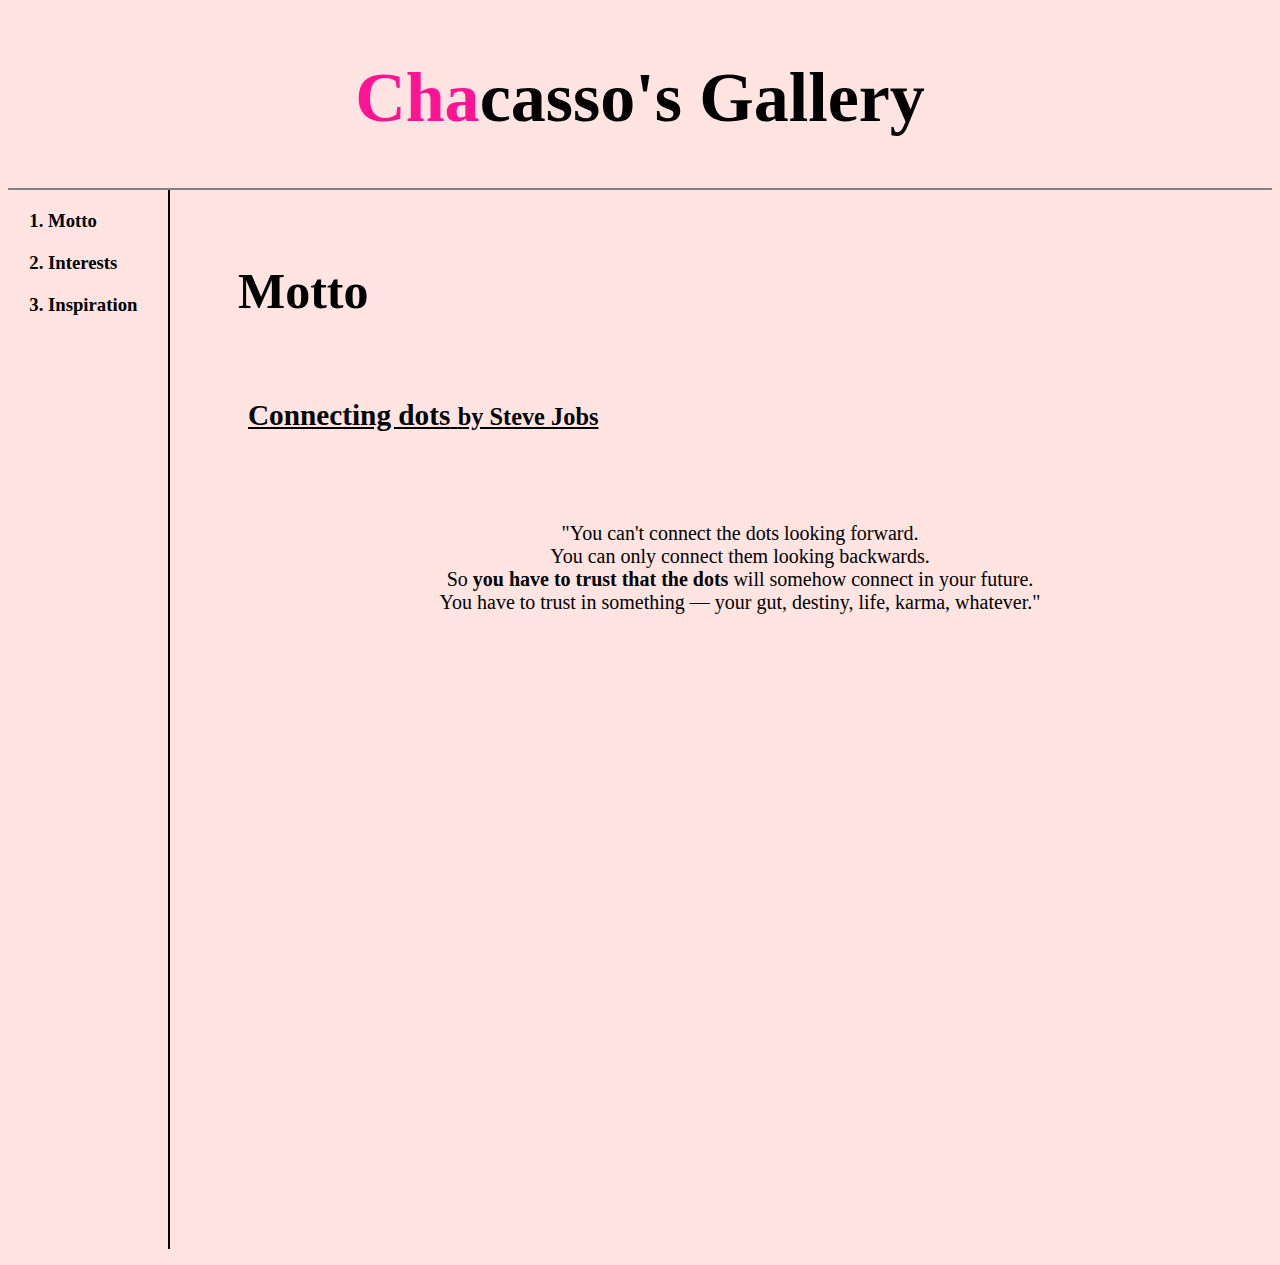
<file: 1.html>
<!<!DOCTYPE html>
<html>
<head>
<title>yoonna - motto</title>
  <meta charset="utf-8">
  <link rel="stylesheet" href="style.css">

  </head>
  <p>
    <!-- Global site tag (gtag.js) - Google Analytics -->
<script async src="https://www.googletagmanager.com/gtag/js?id=UA-175480386-1"></script>
<script>
  window.dataLayer = window.dataLayer || [];
  function gtag(){dataLayer.push(arguments);}
  gtag('js', new Date());

  gtag('config', 'UA-175480386-1');
</script>


<body>
  <h1><a href="index.html"><span style="color:#FF1493;">Cha</span>casso's Gallery</a></h1>
  <div id="grid">
<ol>
  <h3><li><a href="1.html" id="active">Motto</a></li></h3>
  <h3><li><a href="2.html">Interests</a></li></h3>
  <h3><li><a href="3.html">Inspiration</a></li></h3>
</ol>
<div class="body">
<h2 style="font-size:50px"> Motto </h2><br>

<h3> <a href="https://youtu.be/1i9kcBHX2Nw" target="_blank" title="ENGLISH SPEECH | STEVE JOBS: Stanford Commencement (English Subtitles)" ><u>Connecting dots</a> <small>by Steve Jobs</small></u></h3>
  <p style="margin-top:80px;margin-bottom:100px;text-align:center;font-size:20px;">
    "You can't connect the dots looking forward.<br> You can only connect them looking backwards.<br>So <strong>you have to trust that the dots</strong> will somehow connect in your future.<br>You have to trust in something — your gut, destiny, life, karma, whatever."</p>


  <p class="video">
    <iframe width="800" height="480" src="https://www.youtube.com/embed/1i9kcBHX2Nw" frameborder="0" allow="accelerometer; autoplay; encrypted-media; gyroscope; picture-in-picture" allowfullscreen></iframe>
    </p>
    </div>
    </div>
    <p><div id="disqus_thread"></div>
    <script>

    /**
    *  RECOMMENDED CONFIGURATION VARIABLES: EDIT AND UNCOMMENT THE SECTION BELOW TO INSERT DYNAMIC VALUES FROM YOUR PLATFORM OR CMS.
    *  LEARN WHY DEFINING THESE VARIABLES IS IMPORTANT: https://disqus.com/admin/universalcode/#configuration-variables*/
    /*
    var disqus_config = function () {
    this.page.url = PAGE_URL;  // Replace PAGE_URL with your page's canonical URL variable
    this.page.identifier = PAGE_IDENTIFIER; // Replace PAGE_IDENTIFIER with your page's unique identifier variable
    };
    */
    (function() { // DON'T EDIT BELOW THIS LINE
    var d = document, s = d.createElement('script');
    s.src = 'https://https-bananachacha-github-io-web2-index-html.disqus.com/embed.js';
    s.setAttribute('data-timestamp', +new Date());
    (d.head || d.body).appendChild(s);
    })();
    </script>
    <noscript>Please enable JavaScript to view the <a href="https://disqus.com/?ref_noscript">comments powered by Disqus.</a></noscript>

    </p>
    <p>
      <!--Start of Tawk.to Script-->
    <script type="text/javascript">
    var Tawk_API=Tawk_API||{}, Tawk_LoadStart=new Date();
    (function(){
    var s1=document.createElement("script"),s0=document.getElementsByTagName("script")[0];
    s1.async=true;
    s1.src='https://embed.tawk.to/5f2b7a47ed9d9d2627088d90/default';
    s1.charset='UTF-8';
    s1.setAttribute('crossorigin','*');
    s0.parentNode.insertBefore(s1,s0);
    })();
    </script>
    <!--End of Tawk.to Script-->
    </p>
</body>
</html>
</file>
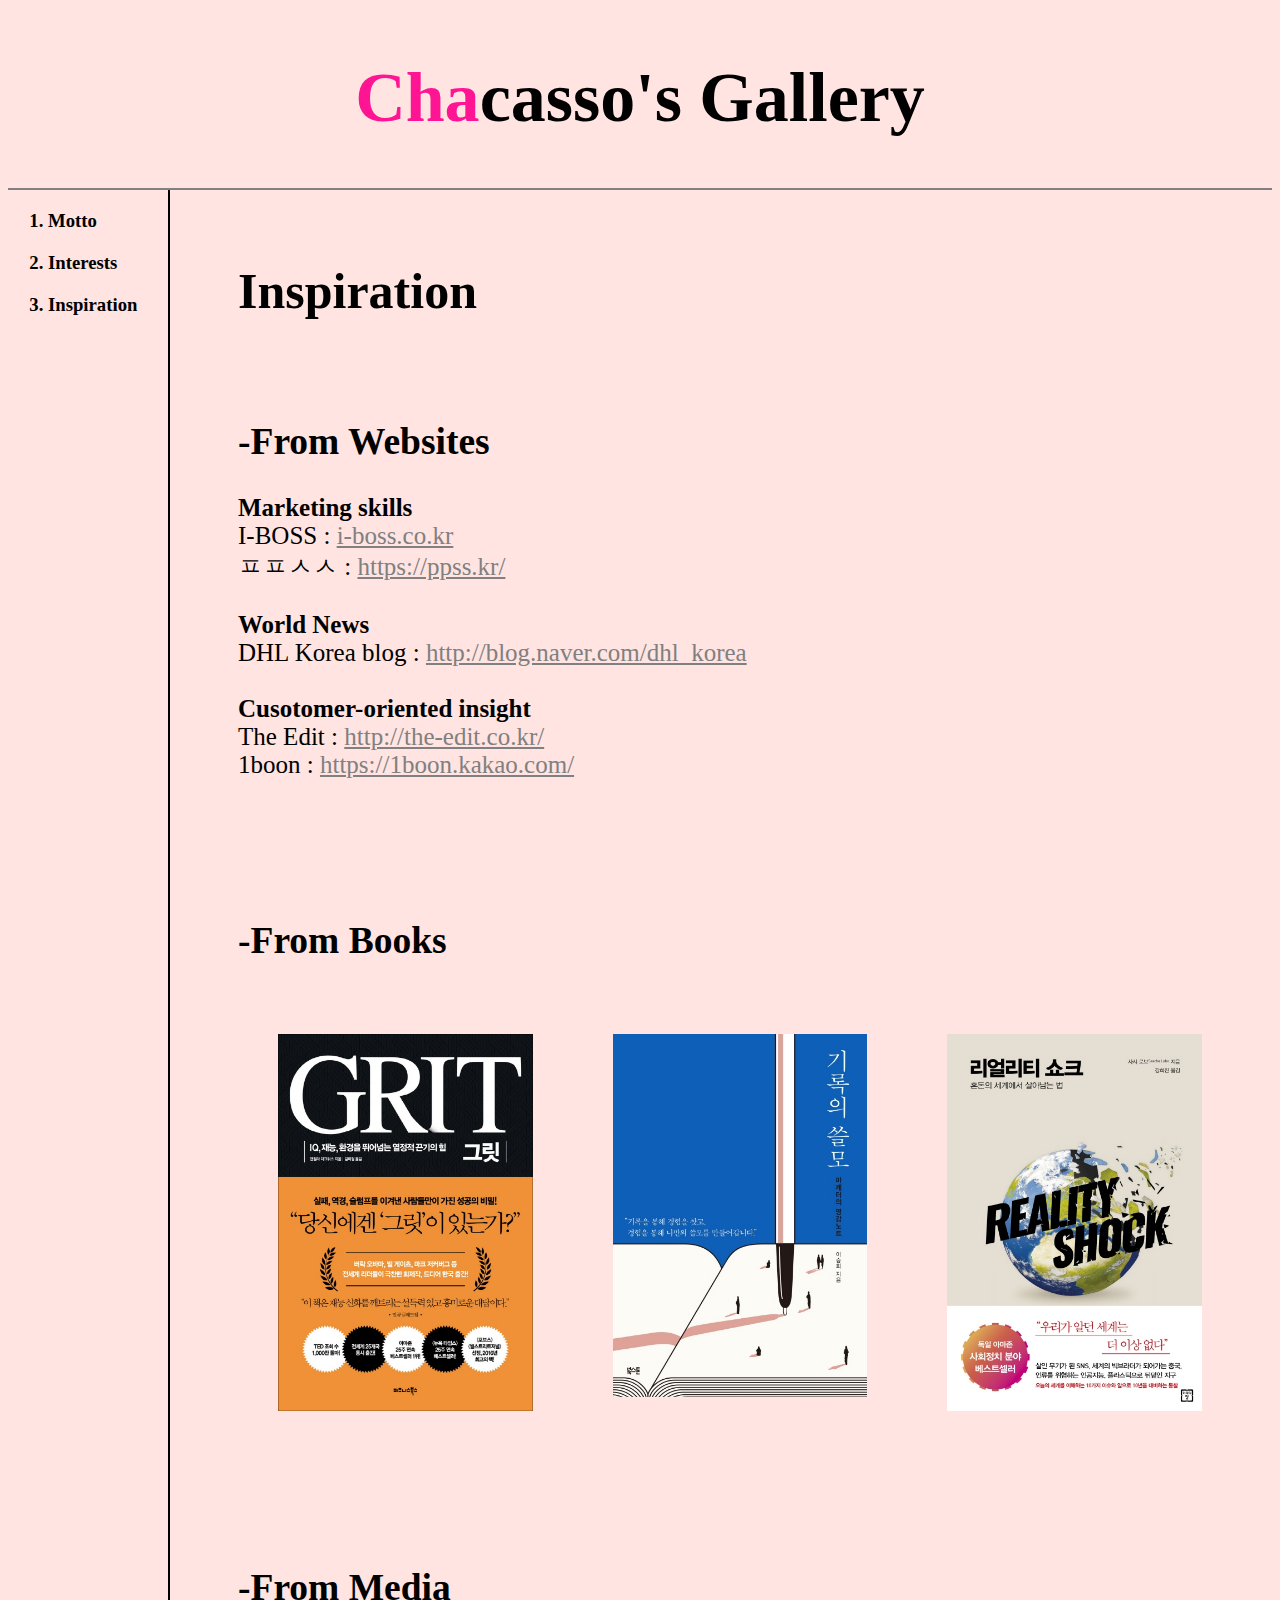
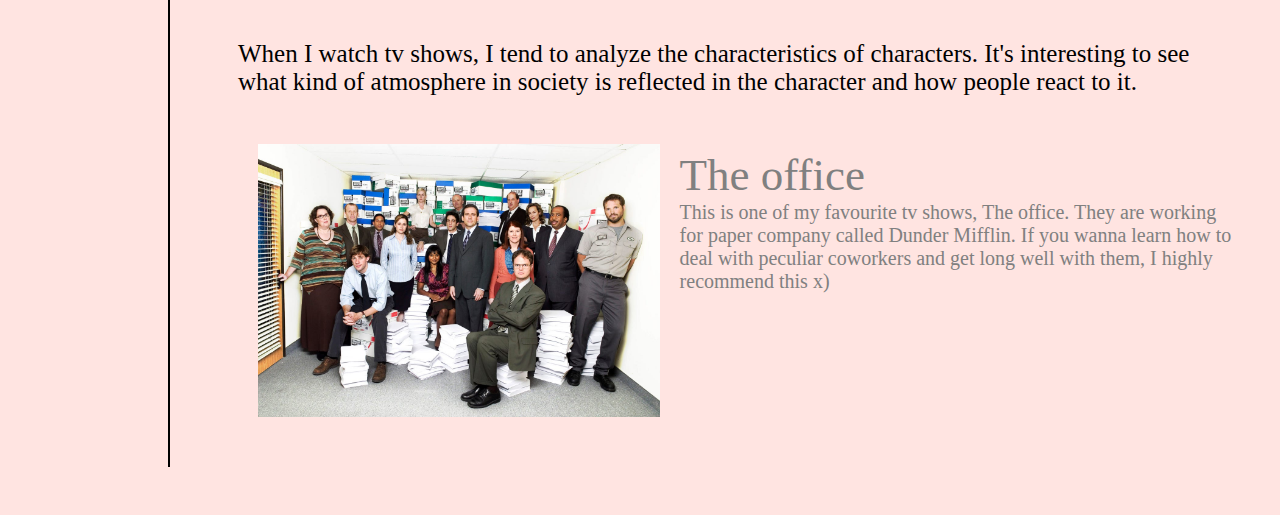
<file: 3.html>
<!<!DOCTYPE html>
<html>
<head>
  <p>
    <!-- Global site tag (gtag.js) - Google Analytics -->
  <script async src="https://www.googletagmanager.com/gtag/js?id=UA-175480386-1"></script>
  <script>
  window.dataLayer = window.dataLayer || [];
  function gtag(){dataLayer.push(arguments);}
  gtag('js', new Date());

  gtag('config', 'UA-175480386-1');
  </script>

  </p>

<title>yoonna - Inspiration</title>
  <meta charset="utf-8">
  <link rel="stylesheet" href="style.css">

  </head>
<body>
  <h1><a href="index.html"><span style="color:#FF1493;">Cha</span>casso's Gallery</a></h1>

<div id="grid">
  <ol>
  <h3><li><a href="1.html">Motto</a></li></h3>
  <h3><li><a href="2.html">Interests</a></li></h3>
  <h3><li><a href="3.html" id="active">Inspiration</a></li></h3>
</ol>
<div class="body">
<h2 style="font-size:50px"> Inspiration </h2><br>

  <p>
  <h2>-From Websites</h2>
      <strong>Marketing skills</strong><br>
       I-BOSS :  <a style="color:gray;text-decoration:underline;" href="https://www.i-boss.co.kr/">i-boss.co.kr</a><br>
       ㅍㅍㅅㅅ :  <a style="color:gray;text-decoration:underline;" href="https://ppss.kr/"> https://ppss.kr/ </a><br><br>
      <strong>World News</strong><br>
       DHL Korea blog :  <a style="color:gray;text-decoration:underline;" href="http://blog.naver.com/dhl_korea">http://blog.naver.com/dhl_korea </a><br><br>
        <strong>Cusotomer-oriented insight </strong><br>
       The Edit : <a style="color:gray;text-decoration:underline;" href="http://the-edit.co.kr/"> http://the-edit.co.kr/ </a><br>
         1boon : <a style="color:gray;text-decoration:underline;" href="https://1boon.kakao.com/
"> https://1boon.kakao.com/ </a>


  </p><br><br><br>

  <h2>-From Books</h2>
  <div class="row">
  <div class="column">
    <img src="grit.jpg" alt="Grit" style="width:100%">
  </div>
  <div class="column">
    <img src="writing.jpg" alt="Writing" style="width:100%">
  </div>
  <div class="column">
    <img src="shock.jpg" alt="Shock" style="width:100%">
  </div>
</div><br><br><br>
  <h2>-From Media</h2>
     When I watch tv shows, I tend to analyze the characteristics of characters. It's interesting to see what kind of atmosphere in society is reflected in the character and how people react to it.<br><br>

    <div>
      <img src="theoffice.jpeg"  width="40%" align="left" style="margin:20px;">
    </div>
   <brclear="left"/>
   <p>
   <div style="font-size:45px;color:gray;font-decoration:bold;">The office</div>
   <div style="font-size:20px;color:gray;">This is one of my favourite tv shows, The office.
   They are working for paper company called Dunder Mifflin.
   If you wanna learn how to deal with peculiar coworkers and get long well with them, I highly recommend this x)
 </div>
  </div>
</p>



</ul>
</div>
</div>
<p><div id="disqus_thread"></div>
<script>

/**
*  RECOMMENDED CONFIGURATION VARIABLES: EDIT AND UNCOMMENT THE SECTION BELOW TO INSERT DYNAMIC VALUES FROM YOUR PLATFORM OR CMS.
*  LEARN WHY DEFINING THESE VARIABLES IS IMPORTANT: https://disqus.com/admin/universalcode/#configuration-variables*/
/*
var disqus_config = function () {
this.page.url = PAGE_URL;  // Replace PAGE_URL with your page's canonical URL variable
this.page.identifier = PAGE_IDENTIFIER; // Replace PAGE_IDENTIFIER with your page's unique identifier variable
};
*/
(function() { // DON'T EDIT BELOW THIS LINE
var d = document, s = d.createElement('script');
s.src = 'https://https-bananachacha-github-io-web2-index-html.disqus.com/embed.js';
s.setAttribute('data-timestamp', +new Date());
(d.head || d.body).appendChild(s);
})();
</script>
<noscript>Please enable JavaScript to view the <a href="https://disqus.com/?ref_noscript">comments powered by Disqus.</a></noscript>

</p>
<p>
  <!--Start of Tawk.to Script-->
<script type="text/javascript">
var Tawk_API=Tawk_API||{}, Tawk_LoadStart=new Date();
(function(){
var s1=document.createElement("script"),s0=document.getElementsByTagName("script")[0];
s1.async=true;
s1.src='https://embed.tawk.to/5f2b7a47ed9d9d2627088d90/default';
s1.charset='UTF-8';
s1.setAttribute('crossorigin','*');
s0.parentNode.insertBefore(s1,s0);
})();
</script>
<!--End of Tawk.to Script-->
</p>
</body>
</html>
</file>
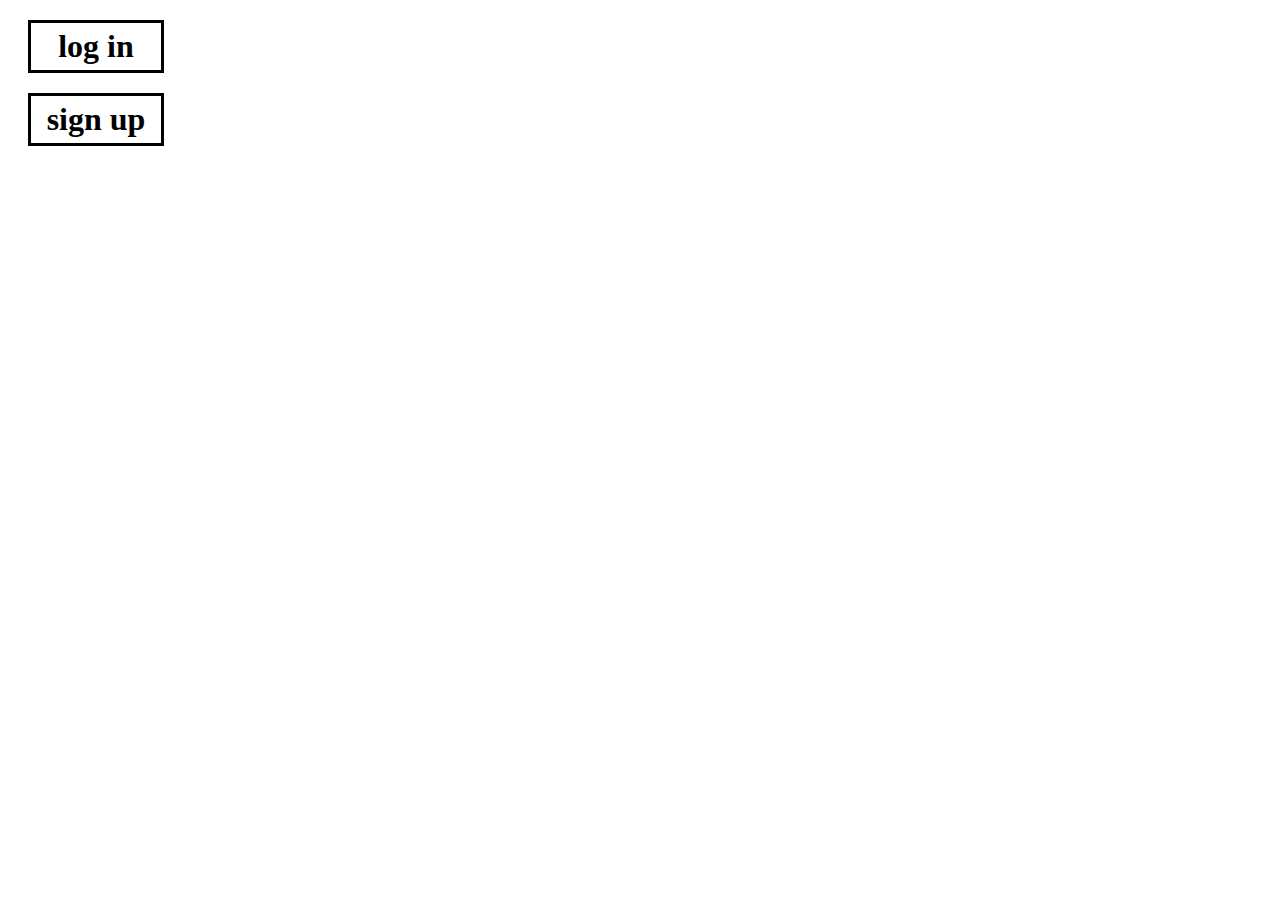
<file: box.html>
<!<!DOCTYPE html>
<html>
<head>
  <title> </title>
  <meta charset="utf-8">
  <style>
    h1 {
      border: solid 3px black;
      padding: 5px;
      width:120px;
      text-align:center;
      margin:20px;
    }

    </style>
</head>

 <body>
   <h1>log in</h1>
   <h1>sign up</h1>

   </body>
  </html>
</file>
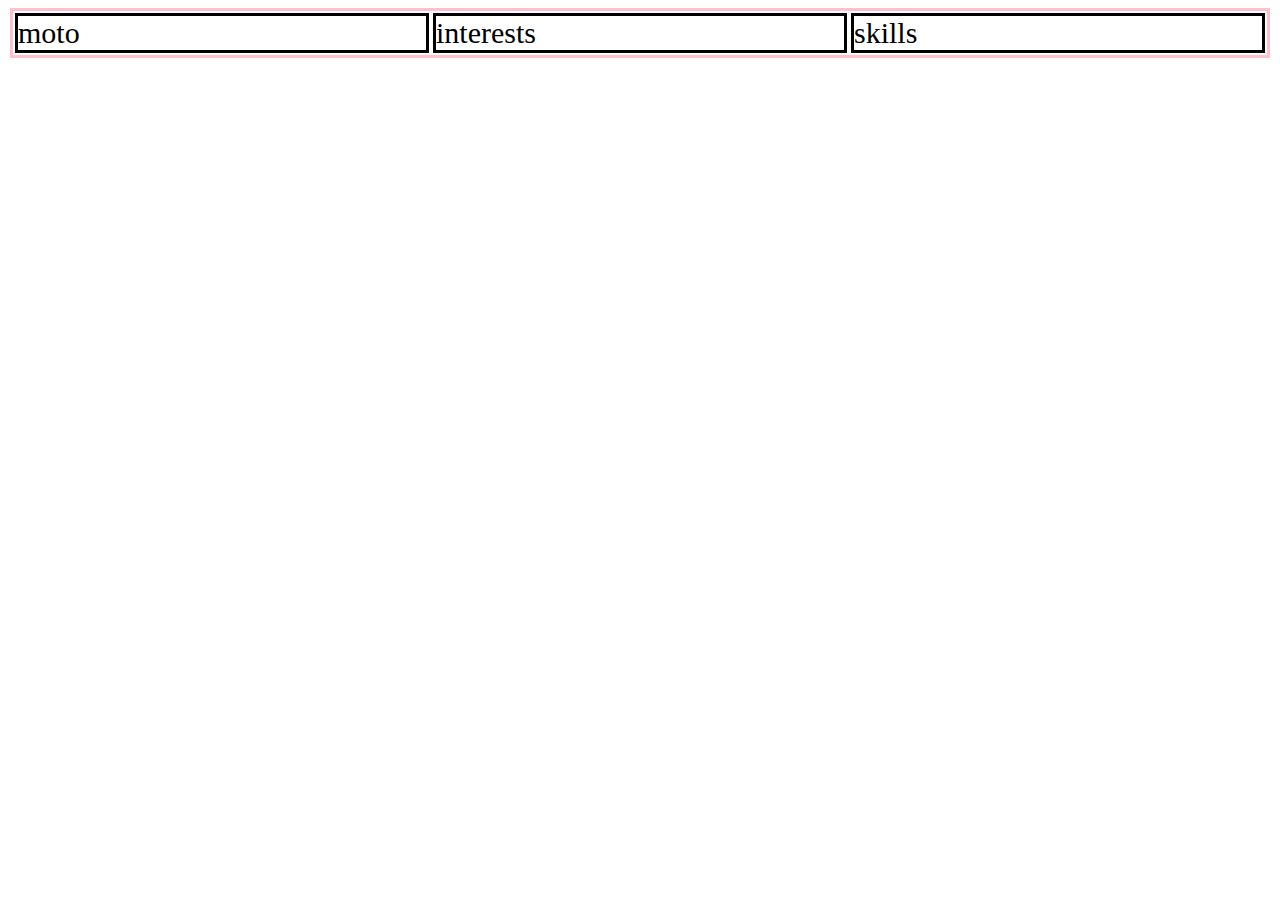
<file: grid.html>
<!<!DOCTYPE html>
<html>
<head>
  <title></title>
  <meta charset="utf-8">

  <style>
    #grid {
      border:solid 3px pink;
      display:grid;
      grid-template-columns:1fr 1fr 1fr;

    }
    div {
        border: solid 3px black;
        font-size: 30px;
        margin:2px;


    }
    </style>
</head>
<body>
  <div id="grid">
  <div>moto</div>
  <div>interests</div>
  <div>skills</div>
  </body>
</html>
</file>
<file: style.css>
a {
  color:black;
  text-decoration:none;
}
h1 {
  font-size:70px; text-align:center;
  border-bottom: solid 2px gray;
  margin:0;
  padding:50px;
}
#grid ol {
border-right:solid 2px black;
width:130px;
margin:0;
padding-left: 30px;
padding-top: 10px;
}

#grid h3 {
margin:0;
padding:10px;
}
#grid {
display:grid;
grid-template-columns: 200px 1fr;
}
.body{
padding-top: 15px;
padding: 30px;
font-size: 25px;
}

.video {
  text-align:center;
}

img {
  display: block;
  margin-left: auto;
  margin-right: auto;
}

.row {
  display: flex;
}

.column {
  flex: 25%;
  padding: 40px;
}

#theoffice-grid {
  display:grid;
  grid-template-columns: 200px 400px;
}

.theoffice-body {
  font-size:25px;
filter: brightness(50%);
}

body {
  background-color:#FFE4E1;
}

.container {
  column-count:3;
  column-gap:50px;
  column-rule: solid 1.5px black;
  column-width:50px;
  font-size: 18px;



#active {
  color:#FF69B4;
}

p {
  font-size:18px;
}
</file>
